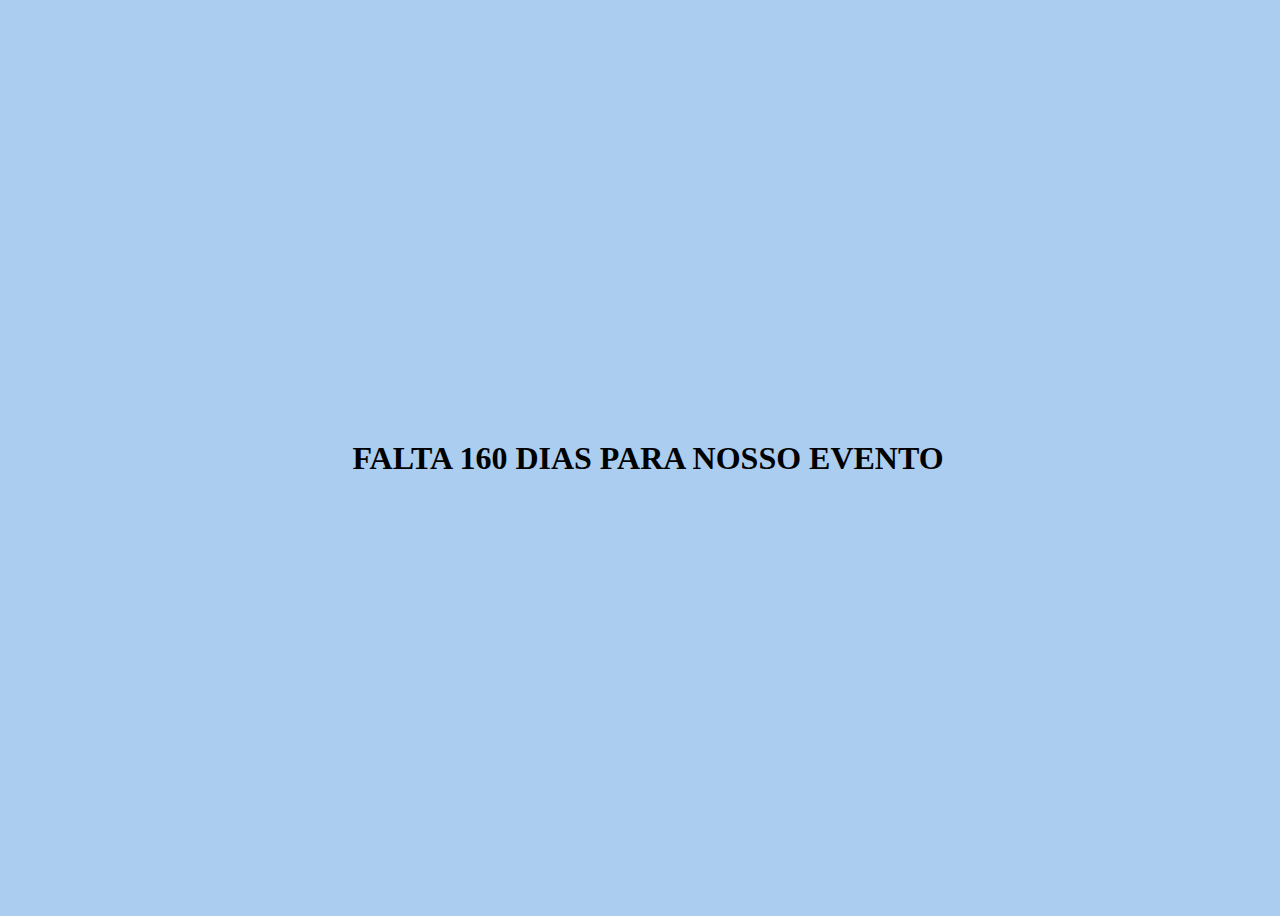
<file: contador/index.html>
<!DOCTYPE html>
<html lang="pt-br">
    <head>
        <title></title>
    
        <meta name="viewport" content="width=device-width, initial-scale=1.0">
        <meta charset = "utf-8">
        <meta name="description" content="">
 
        <link rel="icon" href="">
        <link rel="stylesheet" href="">

        <style>
            body {
                height: 100vh;
                width: 100%;
                display: flex;
                justify-content: center;
                align-items: center;
                background-color: #abcdef;
            }

            h1 {
                text-transform: uppercase;
            }
        
        </style>
    </head>
    <body>
        
        <h1 id="restDays"></h1>
    
        <script src="./contador.js"></script>
    </body>
</html>
</file>
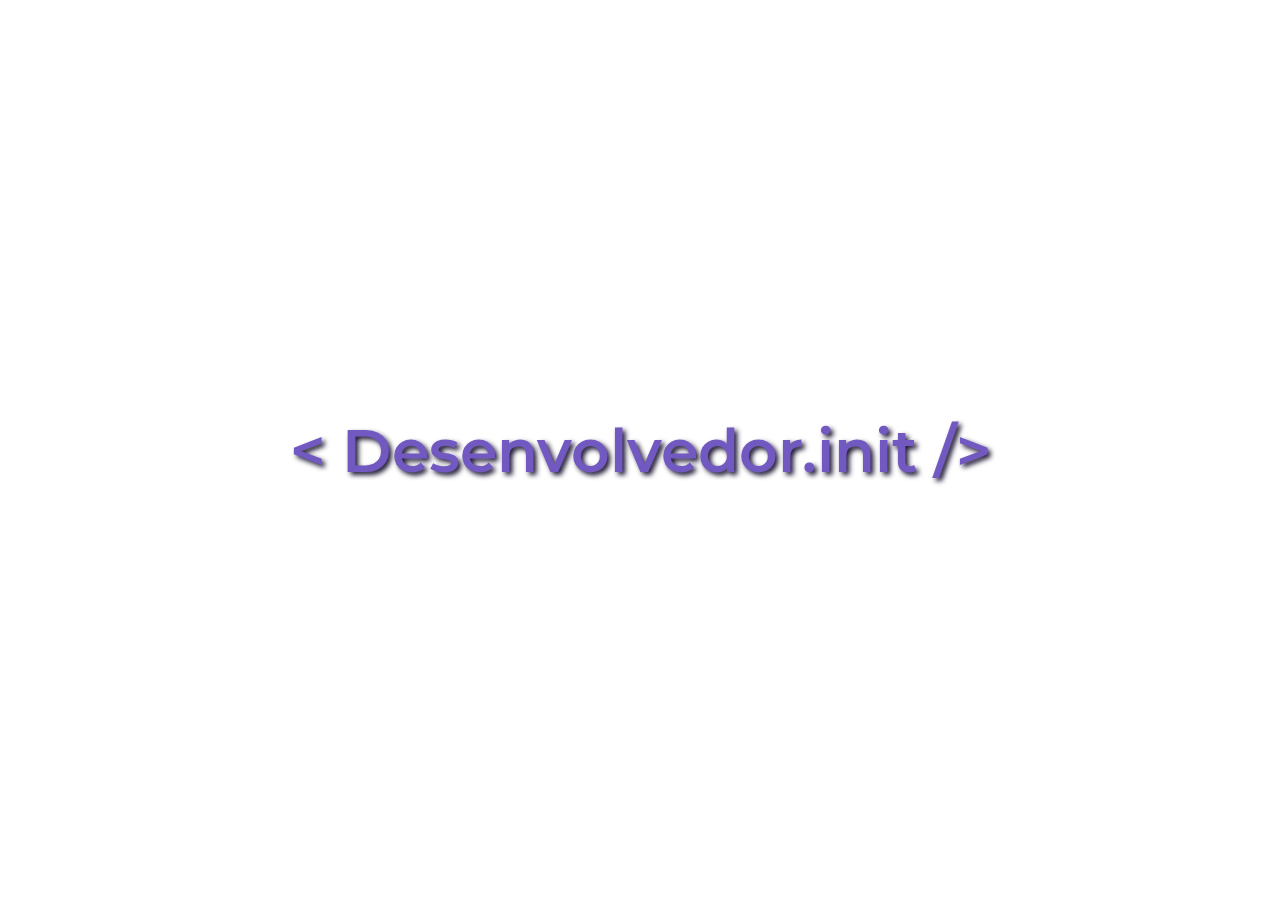
<file: SideBar/index.html>
<!DOCTYPE html>
<html lang="en">
<head>
  <meta charset="UTF-8">
  <meta name="viewport" content="width=device-width, initial-scale=1.0">
  <link href="https://fonts.googleapis.com/css2?family=Montserrat:wght@400;600&display=swap" rel="stylesheet">
  <link rel="stylesheet" href="style.css">
  <link rel="stylesheet" href="https://use.fontawesome.com/releases/v5.6.3/css/all.css" integrity="sha384-UHRtZLI+pbxtHCWp1t77Bi1L4ZtiqrqD80Kn4Z8NTSRyMA2Fd33n5dQ8lWUE00s/" crossorigin="anonymous">
  <title>SideBar como Objeto</title>
</head>
<body>

  <i class="fas fa-bars" id="menu"></i>
  <div id="sidebar">
    <i class="fas fa-times-circle" id="close"></i>
    <ul>
      <li>home</li>
      <li>Sobre</li>
      <li>habilidades</li>
      <li>interesses</li>
      <li>projetos</li>
      <li>contato</li>
    </ul>
  </div>

  <h1>&lt; Desenvolvedor.init /&gt;</h1>

  <script src="./script.js"></script>
</body>
</html>
</file>
<file: SideBar/style.css>
*{
  margin: 0;
  padding: 0;
  outline: 0;
  box-sizing: border-box;
}

body{
  font-family: 'Montserrat', sans-serif;
  height: 100vh;
  width: 100vw;
  display: flex;
  justify-content: center;
  align-items: center;
  background-color: #fff;
}

h1{
  font-size: 60px;
  font-weight: 600;
  color: #7159C1;
  text-shadow: 3px 3px 5px #1c1631;
}

#sidebar{
  position: absolute;
  top: 0;
  left: 0;
  height: 100%;
  background-color: #7159C1;
  display: flex;
  justify-content: center;
  align-items: center;
  /* Important */
  z-index: 999;
  width: 0px;
  overflow: hidden;
  transition: width 0.8s;
}

#close{
  font-size: 20px;
  color: #fff;
  position: absolute;
  left: 200px;
  top: 20px;
  cursor: pointer;
}

#menu{
  font-size: 20px;
  color: #7159C1;
  position: absolute;
  left: 20px;
  top: 20px;
  cursor: pointer;
}

ul{
  list-style: none;
}

li{
  text-transform: uppercase;
  color: #fff;
  font-size: 18px;
  font-weight: 600;
  margin-bottom: 30px;
  cursor: pointer;
}

li:hover{
  text-shadow: 2px 2px 2px #1c1631;
}
</file>
